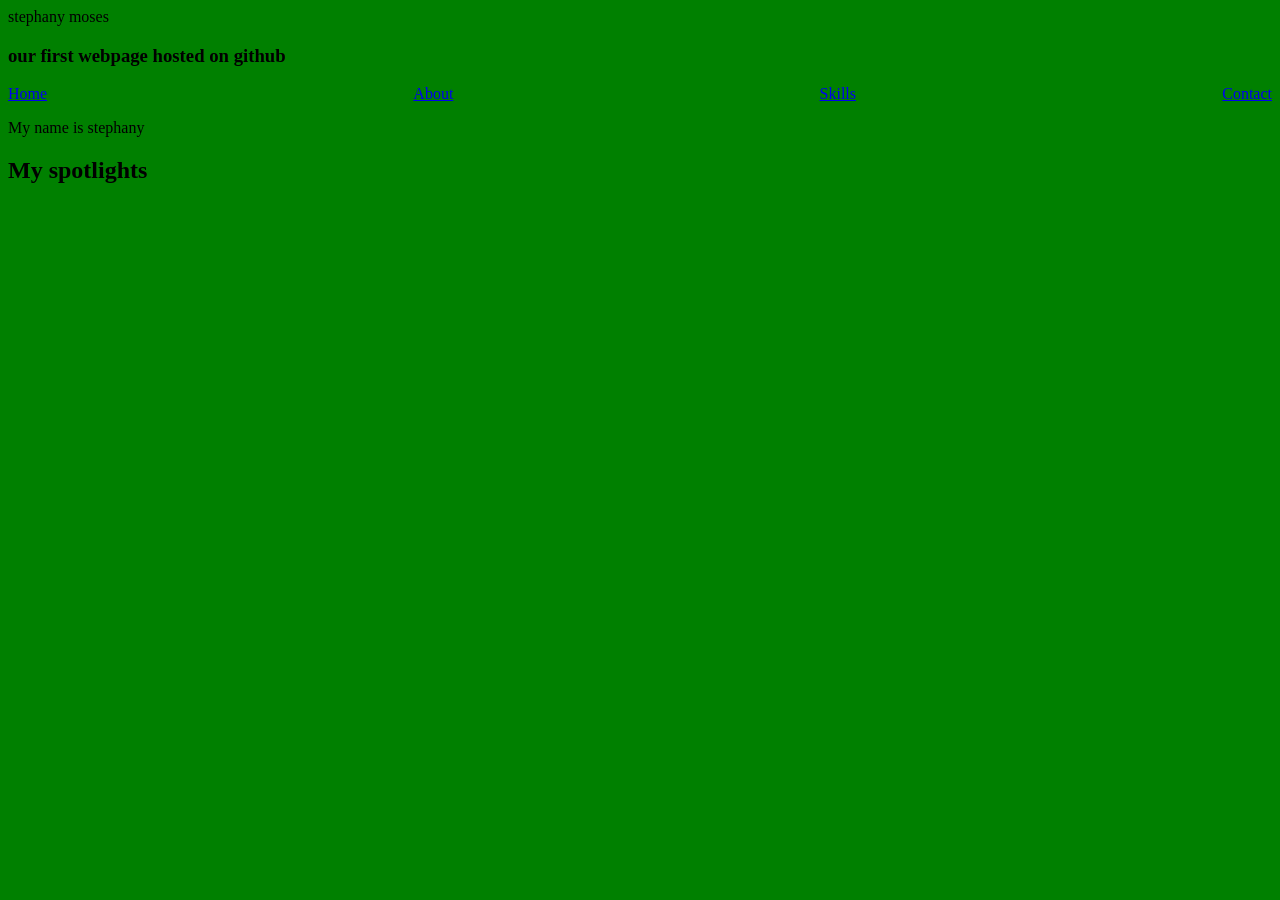
<file: index.html>
<html>
<head>
<title>
stephany moses
</title>
<link rel="stylesheet" href="style.css">
</head>
<body bgcolor="green">
<hl>stephany moses </h1>
<h3>our first webpage hosted on github</h3>
<div class="nav-bar">
<a href="index.html">Home</a>
<a href="about.html">About</a>
<a href="skills.html">Skills</a>
<a href="contact.html">Contact</a>
</div>	
<p>My name is stephany</p>



</body>
</html>

<footer>  
    <div>
        <h2>My spotlights</h2>
    </div>
</footer>
</file>
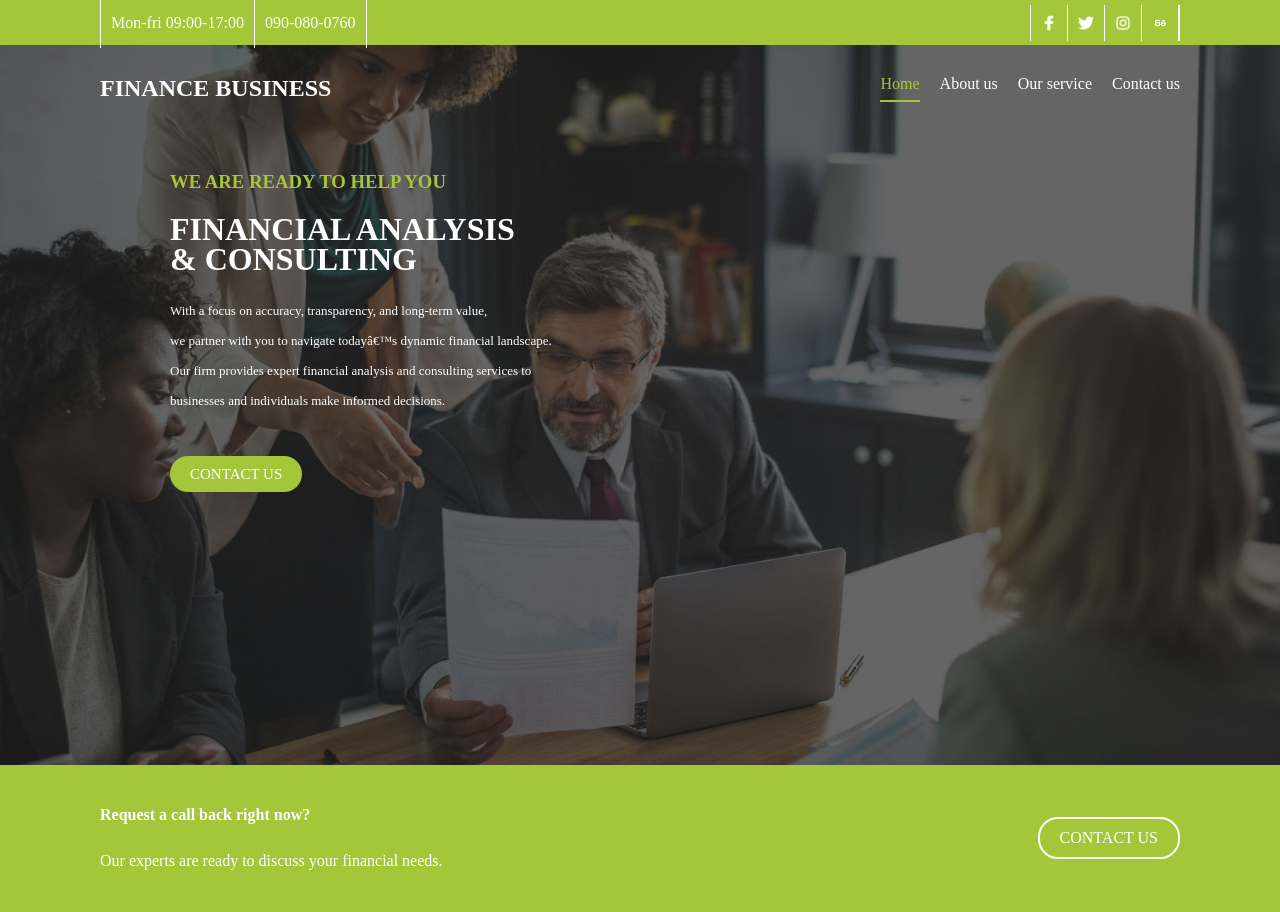
<file: finance.html>
<html>
  <head>
     <title>Finance Business</title>
     <link rel="stylesheet" href="finance.css">
  </head>
  <body>
    <div class="top-bar">
        <div class="top-bar-left">
          <p>Mon-fri 09:00-17:00</p>
          <p>090-080-0760</p>
        </div>
        <div class="social-icons">
          <img src="fb.png">
          <img src="twitter.png">
          <img src="insta.png">
          <img src="behance.png">
        </div>
    </div>

    <div class="about-section">
      <div class="nav-bar">
        <h2>FINANCE BUSINESS</h2>
        <div class="nav-bar-link">
          <a href="" class="home">Home</a>
          <a href="">About us</a>
          <a href="">Our service</a>
          <a href="">Contact us</a>
        </div>
      </div>
      <div class="about-info">       
        <h3>WE ARE READY TO HELP YOU</h3>
        <h1>FINANCIAL ANALYSIS  <br>& CONSULTING</h1>
        <p>With a focus on accuracy, transparency, and long-term value,<br> we partner with you to navigate todayâ€™s dynamic financial landscape. 
        <br>Our firm provides expert financial analysis and consulting services to <br> businesses and individuals make informed decisions.<br></p>
        <a href="">CONTACT US</a>
      </div>
    </div>

    <div class="call-request">
      <div class="call">
        <h4>Request a call back right now?</h4>
        <p> Our experts are ready to discuss your financial needs.</p>
      </div>
      <a href="">CONTACT US</a>
    </div>







  </body>  
</html>
</file>
<file: style.css>
.nav-bar p{
font-size:30px;
color:grey;
}
.nav-bar{ 
display: flex;
justify-content: space-between;
}
.card{
    background-color: gray;
    border-radius: 10px;
}
</file>
<file: finance.css>
body{
    margin: 0; 
   
}
.top-bar{
 	background-color: #a4c639;	
    color: white;
    padding-left: 100px;
    height: 45px;
      display: flex;
    justify-content: space-between;
    padding-right: 100PX;
    align-items: center;
}
.social-icons img{
     width: 16px;
    border-left: 1px solid white;
    
}
.top-bar-left{                    
    display: flex;
    height: 30px;
    align-items: center;
}
  
.top-bar-left p{
    margin: 0 ;
    
    border-left: 1px solid white;
    
}
.top-bar-left p:last-child{
    border-right: 1px solid white;
}
.social-icons img:last-child{
    border-right: 2px solid white;
}
.about-section{
    background: url('slide_01.jpg') center/cover no-repeat;
  padding-left: 100px;
  padding-right: 100px;
  padding-top: 30px;
  padding-bottom: 150px;
  margin: 0;
  height: 60vh;
  align-items: center;
}
.social-icons{
 display: flex;
 align-items: center;
}
 .nav-bar h2{
    margin:0;
 }
.top-bar-left p,.social-icons img{
    padding: 10px 10px;
}
.nav-bar{
    color: white;
    display: flex;
    justify-content: space-between;
}
.nav-bar a{
    text-decoration: none;
    color:white;
}
.nav-bar-link{
    display: flex;
    justify-content: space-between;
    gap: 20px;
}
.nav-bar-link .home{
    color: #a4c639;
    border-bottom: 2px solid #a4c639;
}

.about-info .h3{
    color: #a4c639;
}

.about-info h3{ 
    color: #a4c639;
}

.about-info h1 ,p{
 color: white;
 line-height: 30px;
}

.about-info p{
    font-size: small;
    color: white;
    line-height: 30px;
    margin-bottom: 50px;
}

.about-info a{
    text-decoration: none;
    color: white;
    background-color: #a4c639;
    padding-bottom: 10px;
    border-radius: 20px;
    font-size: 15px;
    padding-top: 10px;
    padding-right: 20px;
    padding-left: 20px;
}

.about-info{
    padding-top: 50px;
    padding-bottom: 50px;
    padding-left: 70px;
}

.call-request{
    background-color: #a4c639;
    color: white;
    display: flex;
    justify-content: space-between;
    padding-left: 100px;
    padding-right: 100px;
    padding-top: 20px;
    padding-bottom: 20px;
    align-items: center;
}

.call-request a{
    border: 2px solid white;
    text-decoration: none;
    color: white;
    padding-left: 20px;
    padding-right: 20px;
    padding-top: 10px;
    padding-bottom: 10px;
    border-radius: 20px;
}
</file>
